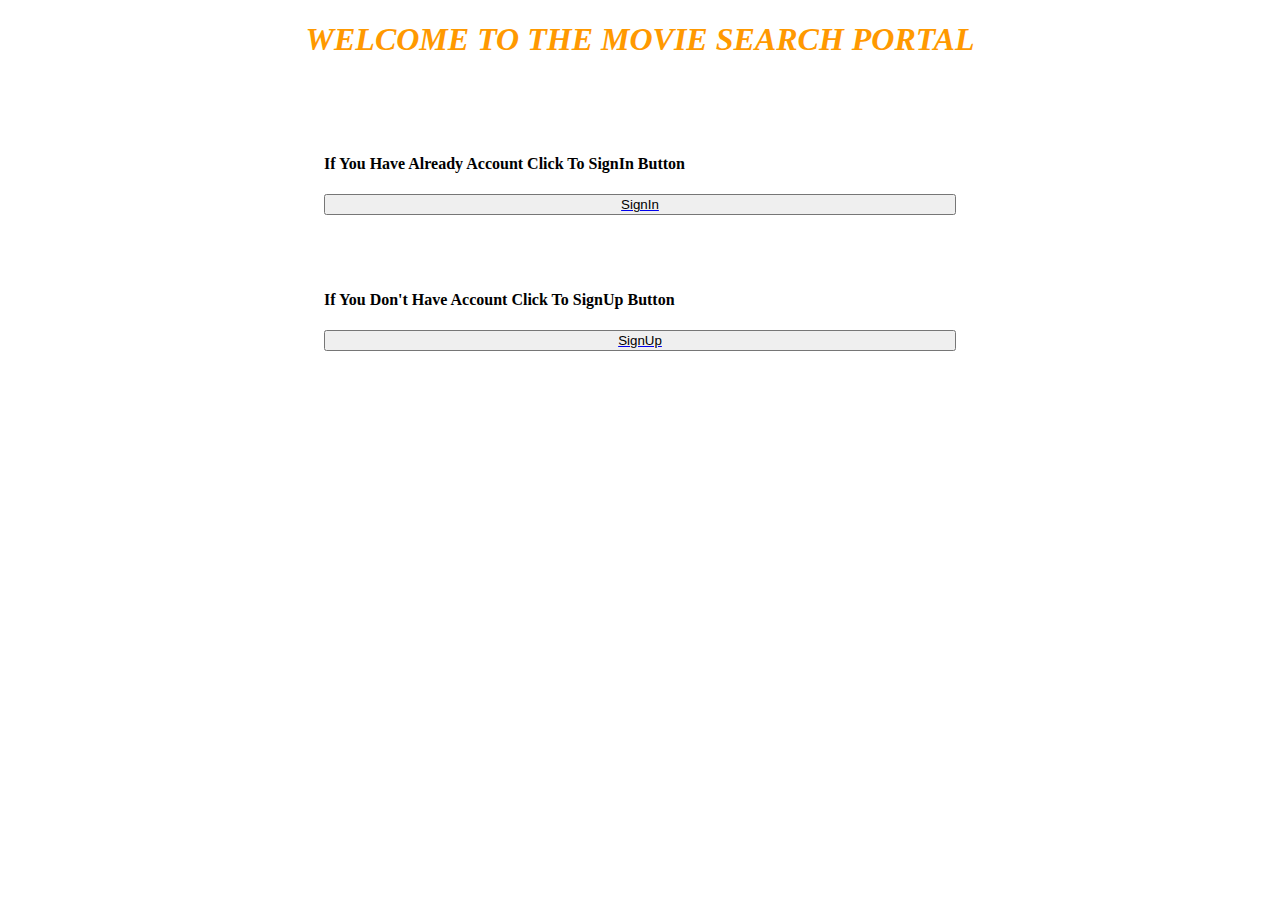
<file: index.html>
<!DOCTYPE html>
<html>
<head>
<title>Index</title>
<meta name="viewport" content="width=device-width, initial-scale=1">
<style>
h1 {
    text-align: center;
    color: rgb(255, 153, 0);
    font-size:xx-large;
    font-family: 'Times New Roman', Times, serif;
    font-style: italic;
  }
  body {
  background-image: url('C:/Users/Admin/Desktop/Example/MOVIE-SEARCH/moviemainimage.jpg');
  background-repeat: no-repeat;
  background-size: 1500px 500px;
}
  .center {
  display: block;
  margin-left: auto;
  margin-right: auto;
  width: 50%;
}


.Container.btn:hover {
  background-color: black;
}


</style>
</head>
<body>
  
   
    <h1>WELCOME TO THE MOVIE SEARCH PORTAL </h1><br><br><br>
    <div class="Container">
        <h4 class="center">If You Have Already Account Click To SignIn Button</h4>
    <a class="margin-left" href="SignIn.html" >
      <button class="center">SignIn</button></a><br><br><br>
      <h4 class="center">If You Don't Have  Account Click To SignUp Button</h4> 
    <a class="margin-right" href="SignUp.html" > <button class="center">SignUp</button></a><br>
  </div>
    
    </body>
    </html>
</file>
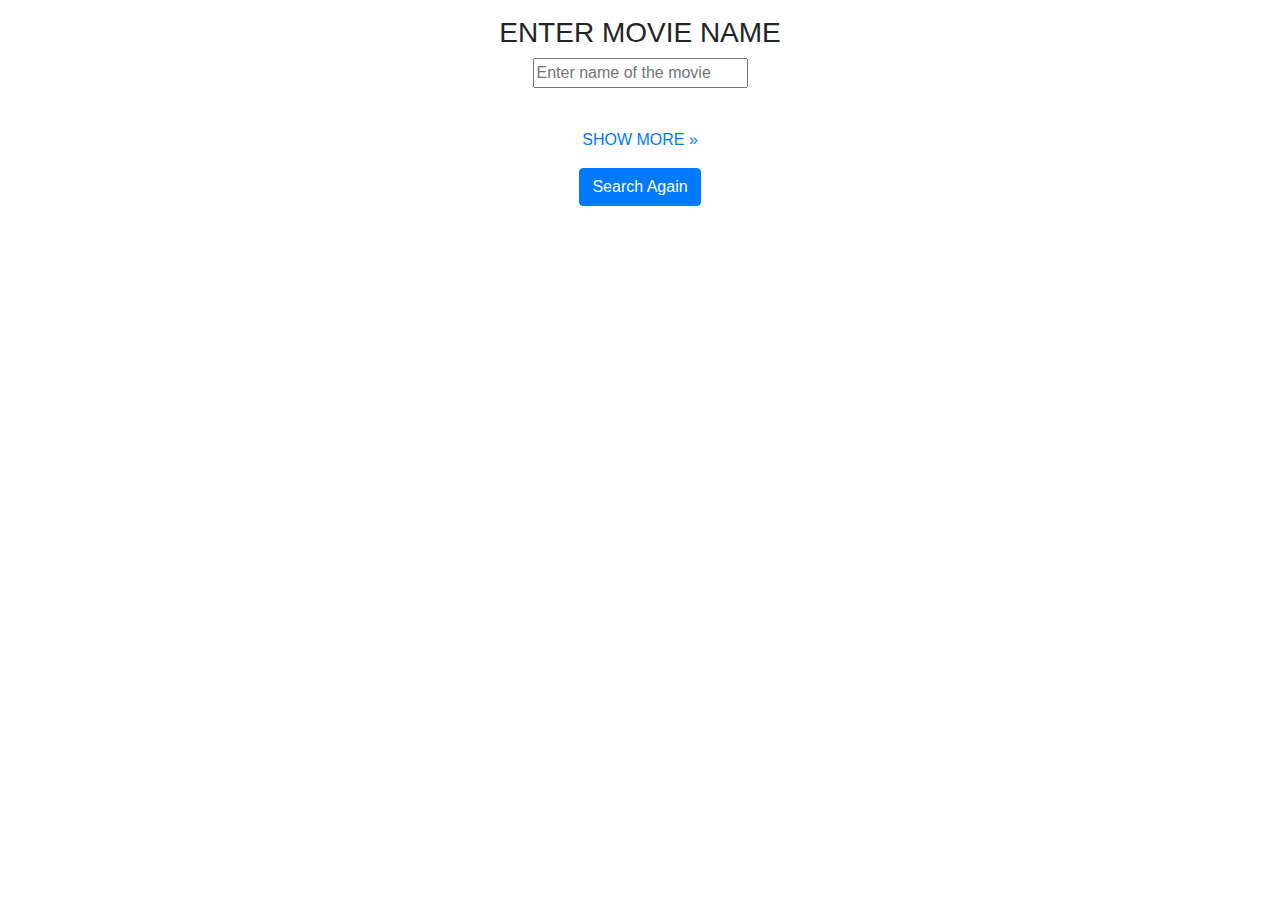
<file: MovieSearch.html>
<html>
    <head>
        <script  ref="text/javascript" href="C:/Users/Admin/Desktop/Example/movie-website-master/MOVIE-SEARCH/script.js">
 
</script>
<link rel="stylesheet" href="https://cdnjs.cloudflare.com/ajax/libs/twitter-bootstrap/4.1.2/css/bootstrap.min.css"/>
<style>
    body {
  background-image: url('C:/Users/Admin/Desktop/Example/movie-website-master/MOVIE-SEARCH/img/1.jpeg');
  background-image:url(' C:/Users/Admin/Desktop/Example/movie-website-master/MOVIE-SEARCH/img/2.jpeg');
  background-repeat: no-repeat;
  background-size: 800px 1000px;
  ba
}
</style>
</head>
<body>
  
<div class="container mt-3 text-center">
        <div class="row justify-content-center">
            <div class="col-md-8 col-12 content">
                <h3> ENTER MOVIE NAME</h3>
                <div id="search">
                    <form>
                        <input type="text" class="search-input search border-padding" placeholder="Enter name of the movie">
                    </form>
                    <div id="result-list" class="border-padding mb-3">
                        <div id="results"></div>
                        <div id="result-footer" class="pt-4 mt-2"><a href="#" id="show-more">SHOW MORE »</a></div>
                    </div>
                </div>
            </div>
            <div id="list" class="col-md-12">
                <div class="row justify-content-center">
                    <div class="col-md-8 list-header">
                      <div class="text-center"><button id="searchAgain" class="btn btn-primary">Search Again</button></div>
                        <div class="d-flex justify-content-between p-3">
                            <div id="search-term"></div>
                            <div id="list-count"></div>
                        </div>
                    </div>
                </div>
                <div class="row">
                    <div class="row m-3" id="list-results"></div>
                </div>
            </div>
        </div>
    </div>
    <script src="https://cdnjs.cloudflare.com/ajax/libs/jquery/3.3.1/jquery.min.js"></script>
    <script src="https://cdnjs.cloudflare.com/ajax/libs/twitter-bootstrap/4.1.2/css/bootstrap.min.css"></script>
</body>
</html>
</file>
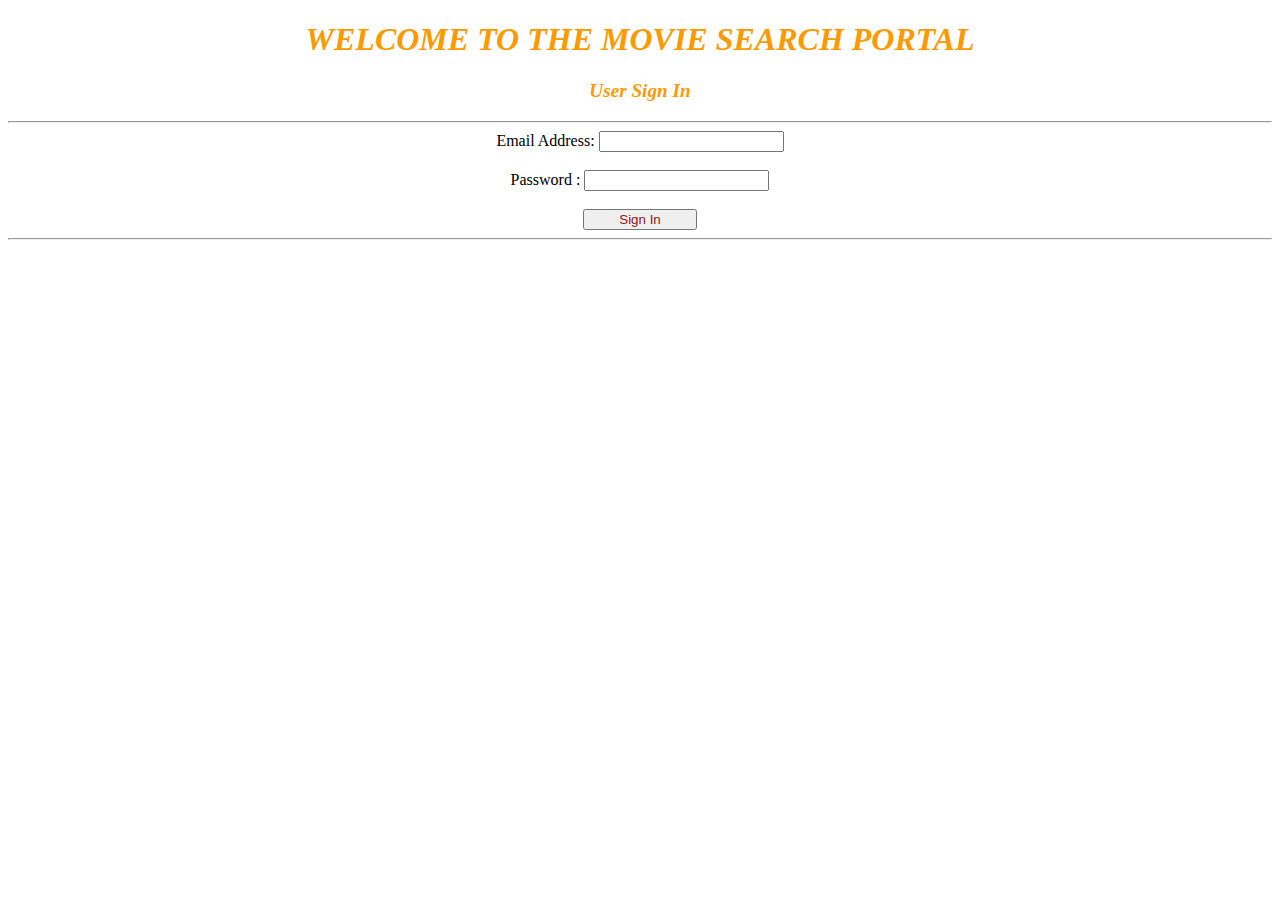
<file: SignIn.html>
<!DOCTYPE html>
<html>
<head>
<title>SignIn</title>
<style>
    h1 {
        text-align: center;
        color: rgb(255, 153, 0);
        font-size:xx-large;
        font-family: 'Times New Roman', Times, serif;
        font-style: italic;
      }
      h3{
        text-align: center;
        color: rgb(255, 153, 0);
        font-size:larger;
        font-family: 'Times New Roman', Times, serif;
        font-style: italic;
      }
      body {
  background-image: url('C:/Users/Admin/Desktop/Example/MOVIE-SEARCH/moviemainimage.jpg');
  background-repeat: no-repeat;
  background-size: 1500px 500px;
}
      .button_text{
        border: none; /* Remove borders */
    color: rgb(146, 19, 19); /* Add a text color */
    padding: 14px 28px; /* Add some padding */
    cursor: pointer; /* Add a pointer cursor on mouse-over */
      }
      .center{
        text-align: center;
      }
      </style>
      </head>
  <h1>WELCOME TO THE MOVIE SEARCH PORTAL</h1>
  <center><h3>User Sign In  </h3></center>
  <body > 
  <div id="login">
      <form id="login_form" action="MovieSearch.html">
        <center>
        <hr>
        <div class="field_container">
          <label>Email Address:</label>
          <input type="text" id="loginid"required><br>
        </div>
        <br>
        <div class="field_container">
          <label >Password :  </label>
          <input type="Password"  required><br><br>
          <button id="sign_in_button" >
          
            <span class="button_text"  class="right"<a href=MovieSearch.html>Sign In</a></span>
          </button>
        </center>
      <hr>
      
    </div>
  </body>
      </form>
      </head>
</file>
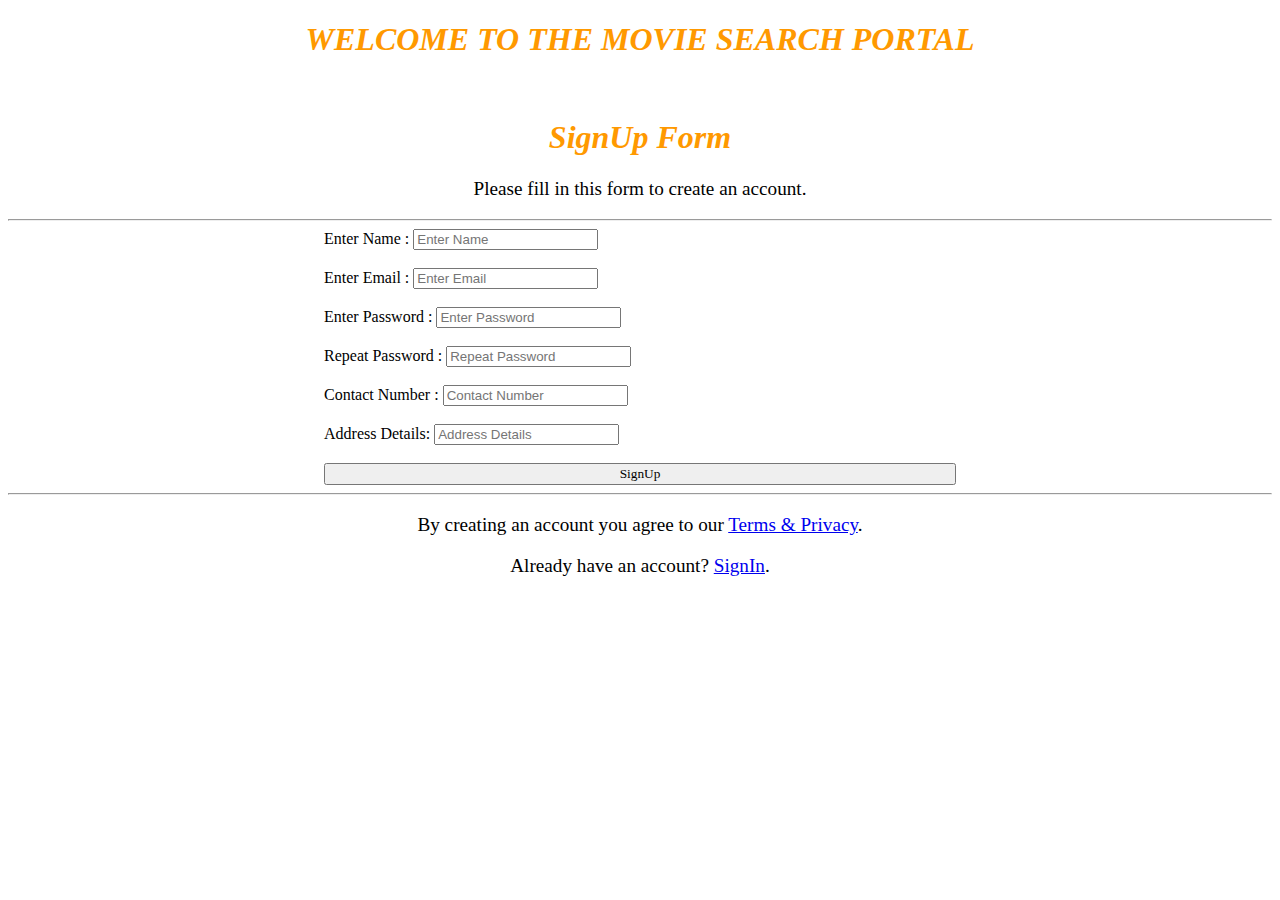
<file: SignUp.html>
<!DOCTYPE html>
<html>
<head>
<title>SignUp</title>
<style>
    h1 {
        text-align: center;
        color: rgb(255, 153, 0);
        font-size:xx-large;
        font-family: 'Times New Roman', Times, serif;
        font-style: italic;
      }
      .center {
    display: block;
    margin-left: auto;
    margin-right: auto;
    width: 50%;
    font-family: Georgia, 'Times New Roman', Times, serif;
  }
      p{
        text-align: center;
        font-size: larger;
        font-family:'Times New Roman', Times, serif;
      }
      body {
  background-image: url('C:/Users/Admin/Desktop/Example/MOVIE-SEARCH/moviemainimage.jpg');
  background-repeat: no-repeat;
  background-size: 1500px 500px;
}
      </style>
      </head>
      <body>   
  <form action="SignIn.html"  >
    <h1>WELCOME TO THE MOVIE SEARCH PORTAL </h1><br>
      <div class="container">
        <h1>SignUp Form</h1>
        <p>Please fill in this form to create an account.</p>
        <hr>
        <div class="center">
        <label >Enter Name :</label>
        <input type="text"  name="name" id="name"  required placeholder="Enter Name"><br><br>
    
        <label >Enter Email :</label>
        <input type="text"  name="email" id="email"  required placeholder="Enter Email"><br><br>
    
        <label >Enter Password :</label>
        <input type="password"  name="psw"  required placeholder="Enter Password"><br><br>
    
        <label >Repeat Password :</label>
        <input type="password" id="psw-repeat" required  placeholder="Repeat Password"><br><br>
       
    
        
        <label >Contact Number :</label>
        <input type="number"  name="cnt" required placeholder="Contact Number" ><br><br>
  
          
        <label>Address Details:</label>
        <input type="text"  name="adres" id="adres" required placeholder="Address Details"><br><br>
    </div>
        <button type="submit" class="center">SignUp</button>
      
    
    <hr>
        <p>By creating an account you agree to our <a href="#">Terms & Privacy</a>.</p>
        
      </div>
    
      <div class="container signin">
        <p>Already have an account? <a href="SignIn.html">SignIn</a>.</p>
      </div>
    </body>
    </form>
</html>
</file>
